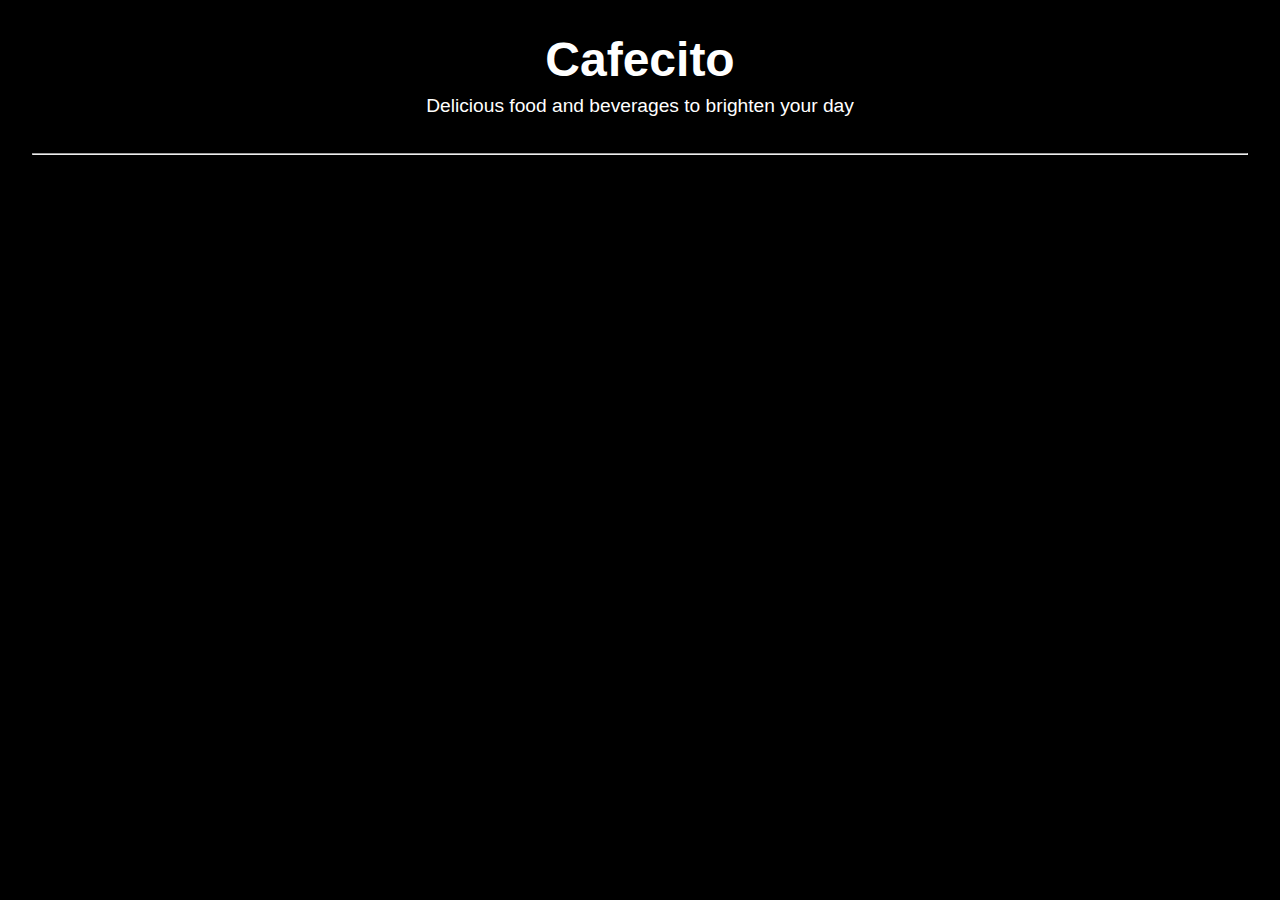
<file: Menu2.html>
<!DOCTYPE html>
<html lang="en">
<head>
    <meta charset="UTF-8">
    <meta name="viewport"  content="width=device-width, initial-scale=1.0">
    <title>Café Menu</title>
    <link rel="stylesheet" href="menu2style.css">
</head>
<body>
<!-- Header Section -->
<header>
    <h1>Cafecito</h1>
    <p>Delicious food and beverages to brighten your day</p><br><br><hr>
</header>
</file>
<file: menu2style.css>
/* Global Styles */
* {
    margin : 0;
    padding: 0;
    box-sizing: border-box;
    font-family: 'Arial', sans-serif;
}

body {
    background-color:black;
    color: white;
    font-size: 16px;
}

/* Header Styles */
header {
    background-color: black;
    color: #fff;
    text-align: center;
    padding: 2rem;
    border-bottom: #fff;
}

h1 {
    font-size: 3rem;
    margin-bottom: 0.5rem;
}

p {
    font-size: 1.2rem;
}

/* Menu Section Styles */
#menu {
    display: flex;
    flex-wrap: wrap;
    justify-content: center;
    padding: 2rem;
}

.category {
    width: 100%;
    margin-bottom: 3rem;
    padding-left: 3rem;
}

.category h2 {
    font-size: 2.5rem;
    text-align: center;
    margin-bottom: 1rem;
}

.menu-item {
    display: inline-block;
    width: 250px;
    background-color: #e6e1e1;
    border-radius: 8px;
    margin: 1rem;
    box-shadow: 0 4px 6px rgba(0, 0, 0, 0.1);
    text-align: center;
    padding: 1rem;
    transition: transform 0.3s;
    color:#333
}
</file>
